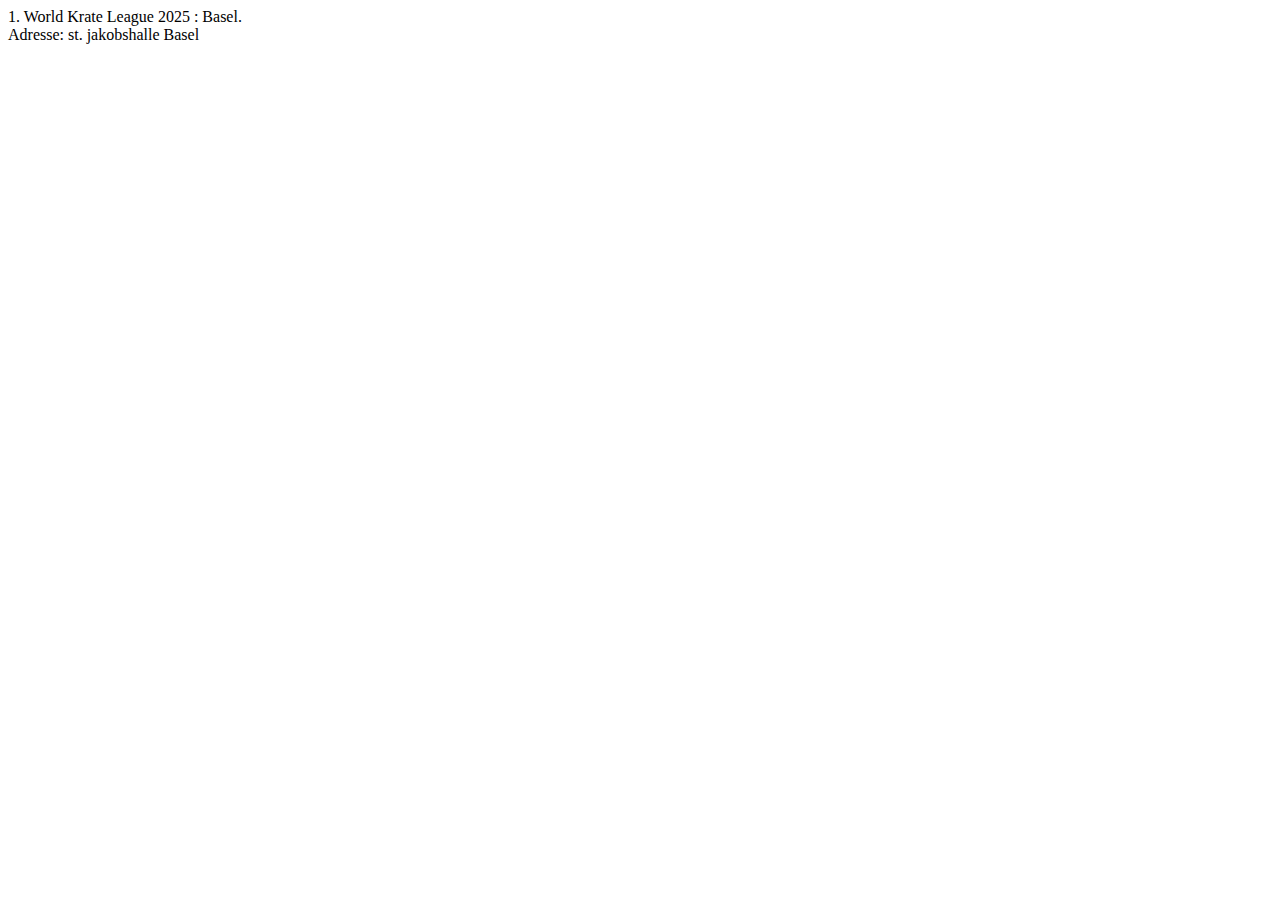
<file: website.html>
<!DOCTYPE html>
 <html lang="en"> 
<head> 
<meta charset="UTF-8"> 
<title> <WKF class="ch"></WKF> </title> 
</head> 
<body> <li> 1. World Krate League 2025 : Basel.</li>
    <li> Adresse: st. jakobshalle Basel</li>
</body>
</file>
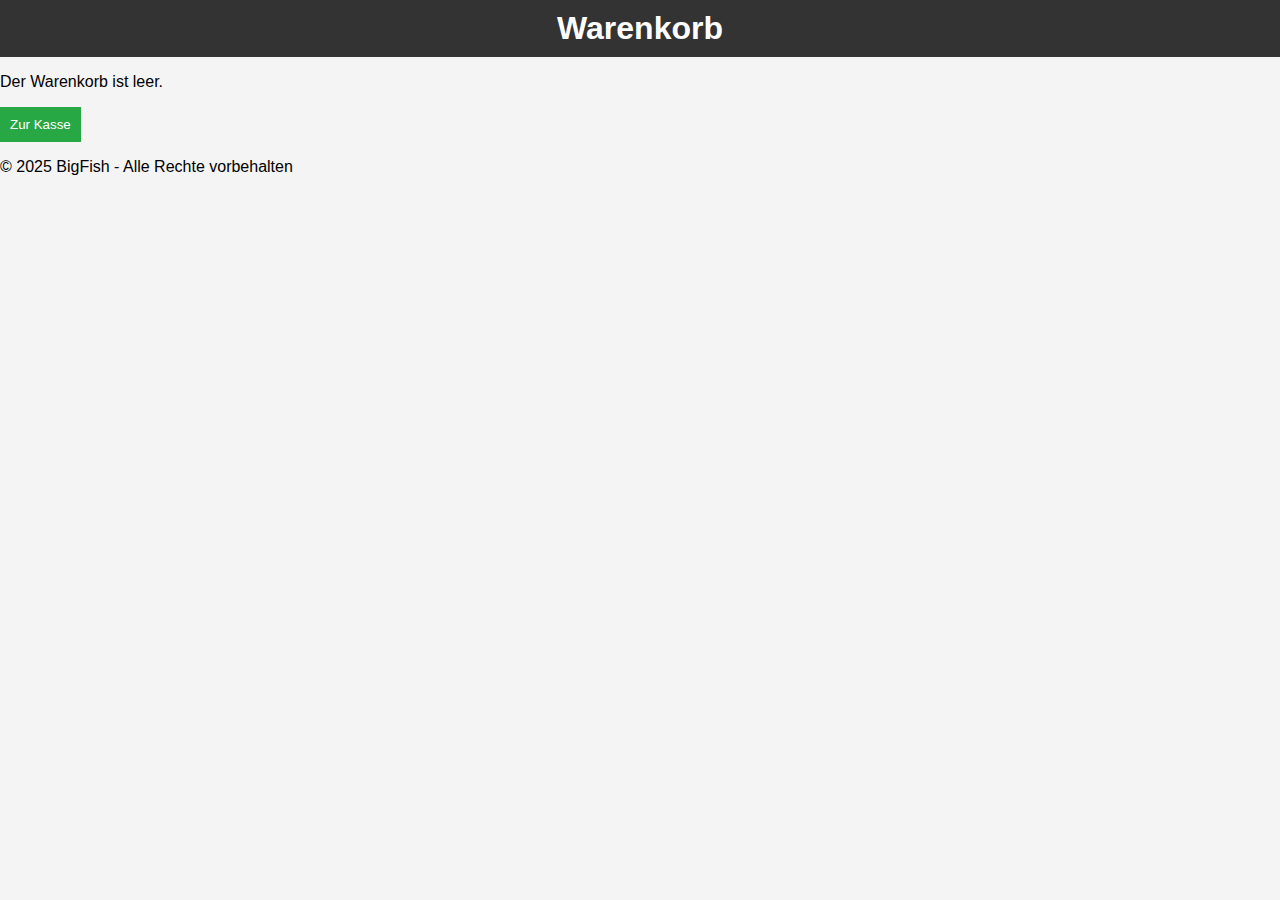
<file: shoponline/warenkorb.html>
<!DOCTYPE html>
<html lang="de">
<head>
  <meta charset="UTF-8">
  <meta name="viewport" content="width=device-width, initial-scale=1.0">
  <title>Warenkorb</title>
  <link rel="stylesheet" href="style.css">
</head>
<body>
  <header>
    <h1>Warenkorb</h1>
  </header>

  <main>
    <div id="warenkorb-inhalt">
      <!-- Dynamische Anzeige der Warenkorb-Inhalte -->
    </div>
    <button id="checkout">Zur Kasse</button>
  </main>

  <footer>
    <p>&copy; 2025 BigFish - Alle Rechte vorbehalten</p>
  </footer>

  <script src="script.js"></script>
</body>
</html>
</file>
<file: shoponline/style.css>
body {
    font-family: Arial, sans-serif;
    margin: 0;
    padding: 0;
    background-color: #f4f4f4;
  }
  
  header {
    background-color: #333;
    color: #fff;
    padding: 10px 20px;
    text-align: center;
  }
  
  nav a {
    margin: 0 15px;
    color: white;
    text-decoration: none;
  }
  
  h1 {
    margin: 0;
  }
  
  .produkt-container {
    display: flex;
    flex-wrap: wrap;
    justify-content: space-around;
    padding: 20px;
  }
  
  .produkt {
    background-color: white;
    border: 1px solid #ddd;
    margin: 15px;
    padding: 10px;
    text-align: center;
    width: 200px;
  }
  
  .produkt img {
    width: 100%;
    height: auto;
  }
  
  button {
    background-color: #28a745;
    color: white;
    border: none;
    padding: 10px;
    cursor: pointer;
  }
  
  button:hover {
    background-color: #218838;
  }
</file>
